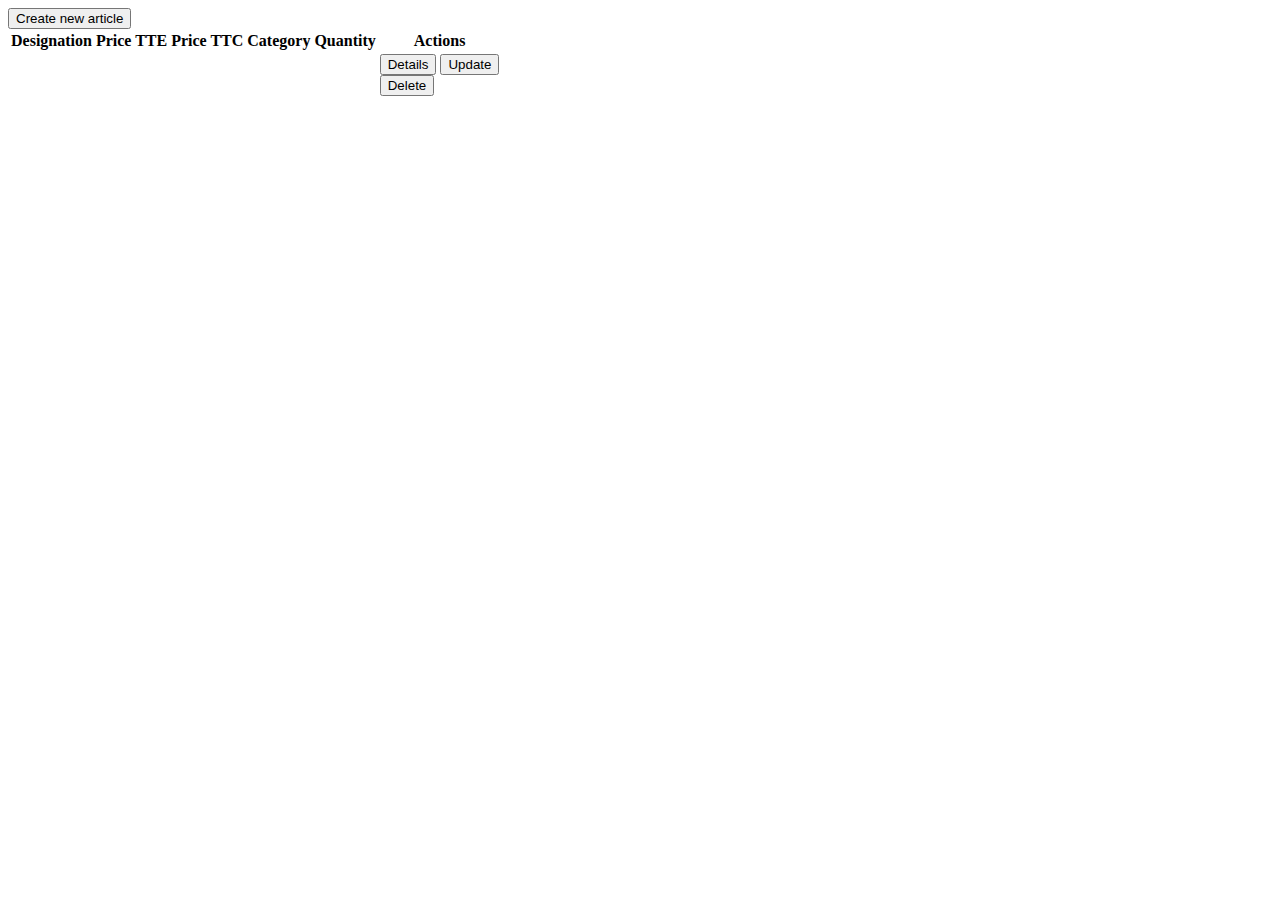
<file: src/main/resources/templates/article/index.html>
<!DOCTYPE html>
<html lang="en" xmlns:th="http://www.thymeleaf.org/"
                xmlns:sec="http://www.thymeleaf.org/extras/spring-security">
<head>
    <meta charset="UTF-8">
    <title>Articles List</title>
    <link rel="stylesheet" th:href="@{/styles/style.css}">
</head>
<body>
<th:block th:insert="~{layout/header}"></th:block>
<main>
    <button>
        <a th:href="@{/article/create}">Create new article</a>
    </button>
    <table>
        <thead>
        <tr>
            <th>Designation</th>
            <th>Price TTE</th>
            <th>Price TTC</th>
            <th>Category</th>
            <th>Quantity</th>
            <th>Actions</th>
        </tr>
        </thead>
        <tbody>
        <tr th:each="article: ${articles}" th:object="${article}">
            <td th:text="*{designation()}"></td>
            <td th:text="*{unitPriceExcludingTax() + ' €'}"></td>
            <td th:text="*{unitPriceIncludingTax() + ' €'}"></td>
            <td th:text="*{category()}"></td>
            <td th:text="*{quantity()}"></td>
            <td class="buttons">
                <button>
                    <a th:href="@{/article/{id} (id=*{id()})}">Details</a>
                </button>
                <button sec:authorize="hasAuthority('ADMIN')">
                    <a th:href="@{/article/update/{id} (id=*{id()})}">Update</a>
                </button>
                <form sec:authorize="hasAuthority('ADMIN')" class="button-form" method="post" th:action="@{/article/delete/{id} (id=*{id()})}">
                    <button type="submit">Delete</button>
                </form>
            </td>
        </tr>
        </tbody>
    </table>
</main>
<th:block th:insert="~{layout/footer}"></th:block>
</body>
</html>
</file>
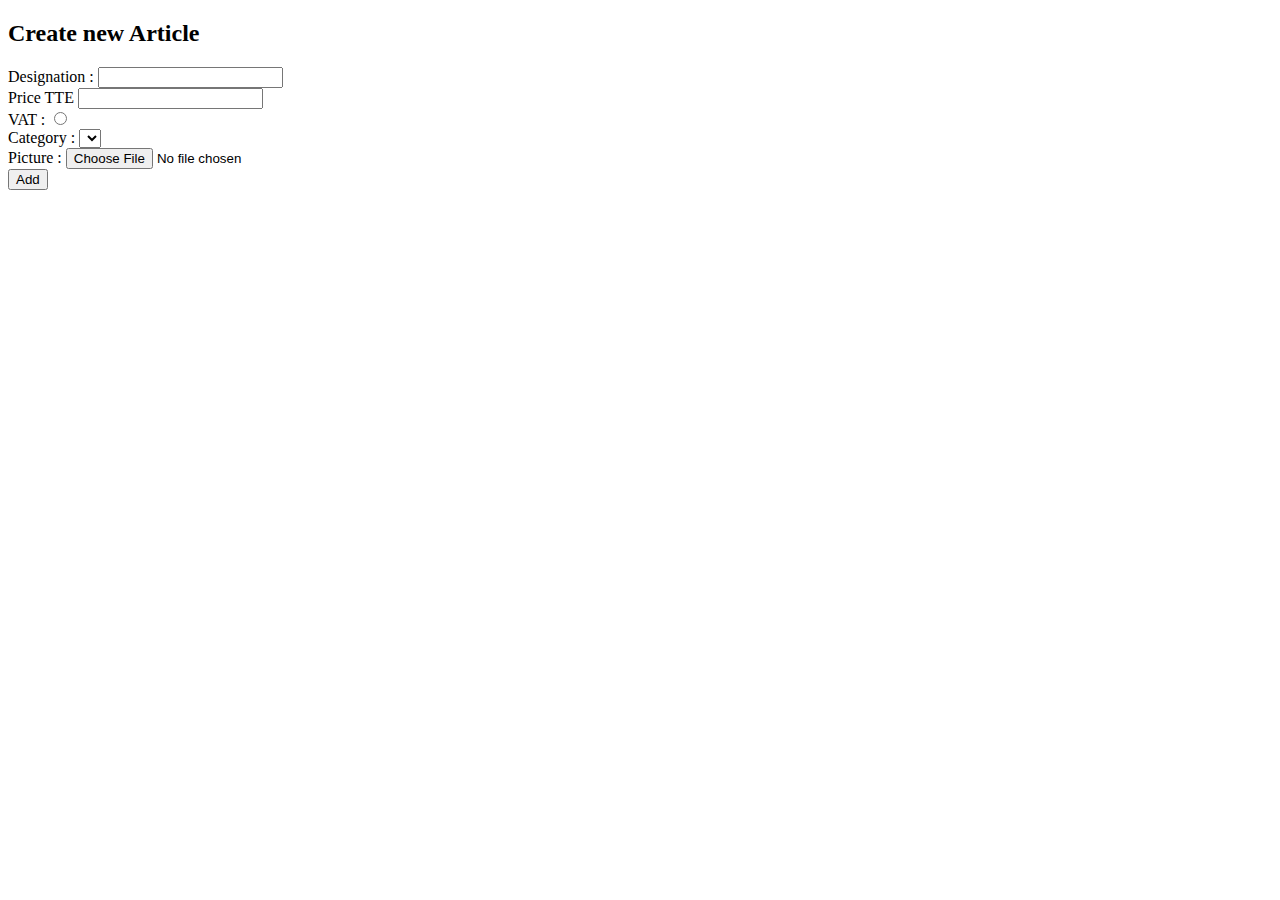
<file: src/main/resources/templates/article/create.html>
<!DOCTYPE html>
<html lang="en" xmlns:th="http://www.thymeleaf.org/">
<head>
    <meta charset="UTF-8">
    <title>Add article</title>
    <link rel="stylesheet" th:href="@{/styles/style.css}">
</head>
<body>
<th:block th:insert="~{layout/header}"></th:block>
<main>
    <h2>Create new Article</h2>
    <form method="post" th:action="@{/article/create}" th:object="${articleForm}" enctype="multipart/form-data">
        <div>
            <label for="designation">Designation : </label>
            <input id="designation" type="text" th:field="*{designation}" required>
        </div>
        <div>
            <label for="price">Price TTE</label>
            <input id="price" type="number" step="0.01" th:field="*{unitPriceExcludingTax}" required>
        </div>
        <div>
            <label>VAT : </label>
            <input th:each="vatOption : ${vatOptions}"
                   type="radio"
                   th:value="${vatOption}"
                   th:field="*{vat}"
                   th:text="${vatOption.value}+ ' %'">
        </div>
        <div>
            <label for="category">Category :</label>
            <select th:field="*{categoryId}" id="category">
                <option th:each="category : ${categories}"
                        th:value="${category.id}"
                        th:text="${category.designation}"></option>
            </select>
        </div>
        <div>
            <label for="picture">Picture :</label>
            <input id="picture" type="file" th:field="*{image}" accept=".jpg,.jpeg,.png">
        </div>
        <button>Add</button>
    </form>
</main>
<th:block th:insert="~{layout/footer}"></th:block>
</body>
</html>
</file>
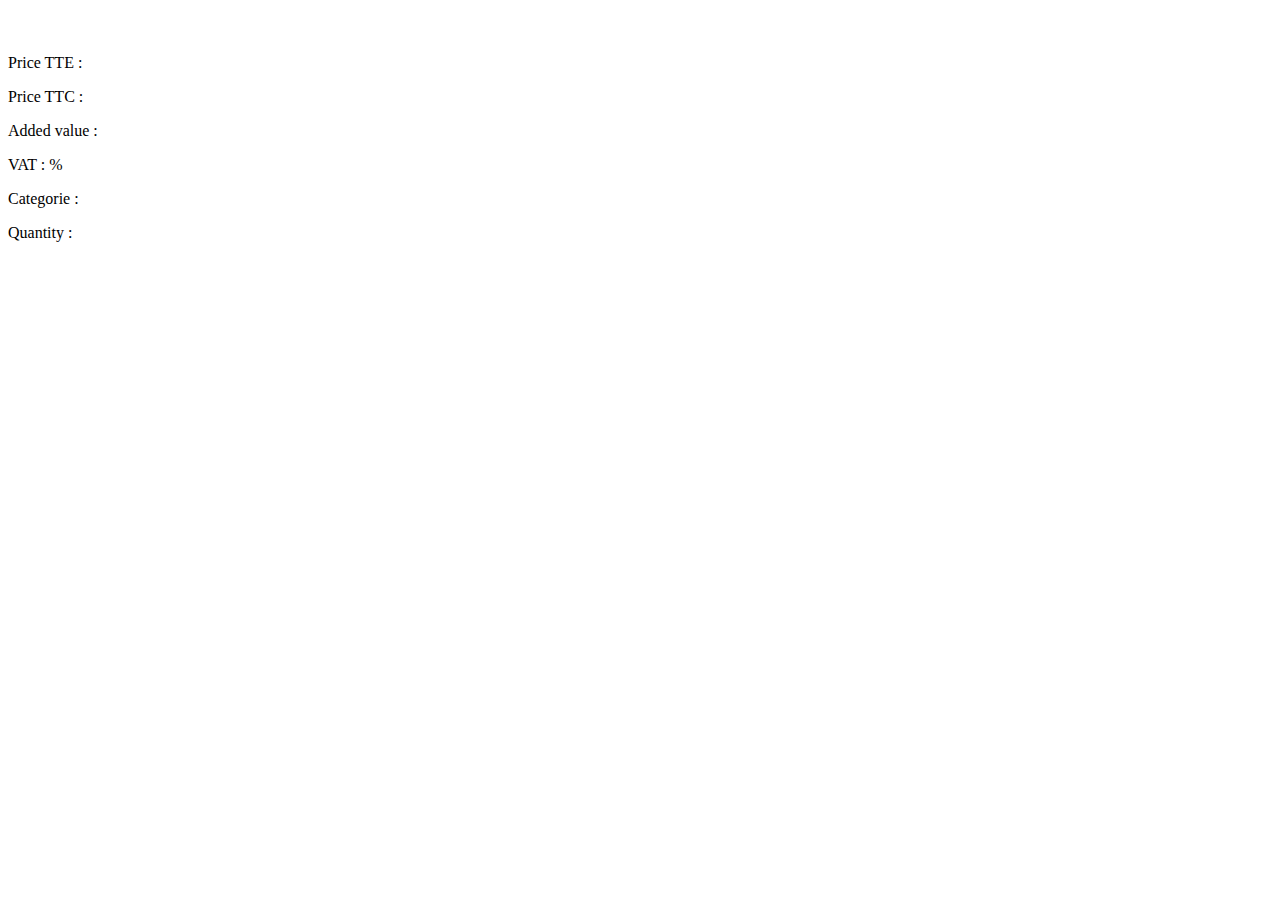
<file: src/main/resources/templates/article/details.html>
<!DOCTYPE html>
<html lang="en" xmlns:th="http://www.thymeleaf.org/">
<head>
    <meta charset="UTF-8">
    <title>Details</title>
    <link rel="stylesheet" th:href="@{/styles/style.css}">
</head>
<body>
<th:block th:insert="~{layout/header}"></th:block>
<main>
    <div class="card" th:object="${article}">
        <h2 th:text="*{designation()}"></h2>
        <img th:if="*{picture() != null}" th:src="@{'/images/' + *{picture()}}" th:alt="*{designation()}">
        <p>Price TTE : <span th:text="*{unitPriceExcludingTax()}"></span></p>
        <p>Price TTC : <span th:text="*{unitPriceIncludingTax()}"></span></p>
        <p>Added value : <span th:text="*{addedValue()}"></span></p>
        <p>VAT : <span th:text="*{vat().value}"></span> %</p>
        <p>Categorie : <span th:text="*{category()}"></span></p>
        <p>Quantity : <span th:text="*{quantity()}"></span></p>
    </div>
</main>
<th:block th:insert="~{layout/footer}"></th:block>
</body>
</html>
</file>
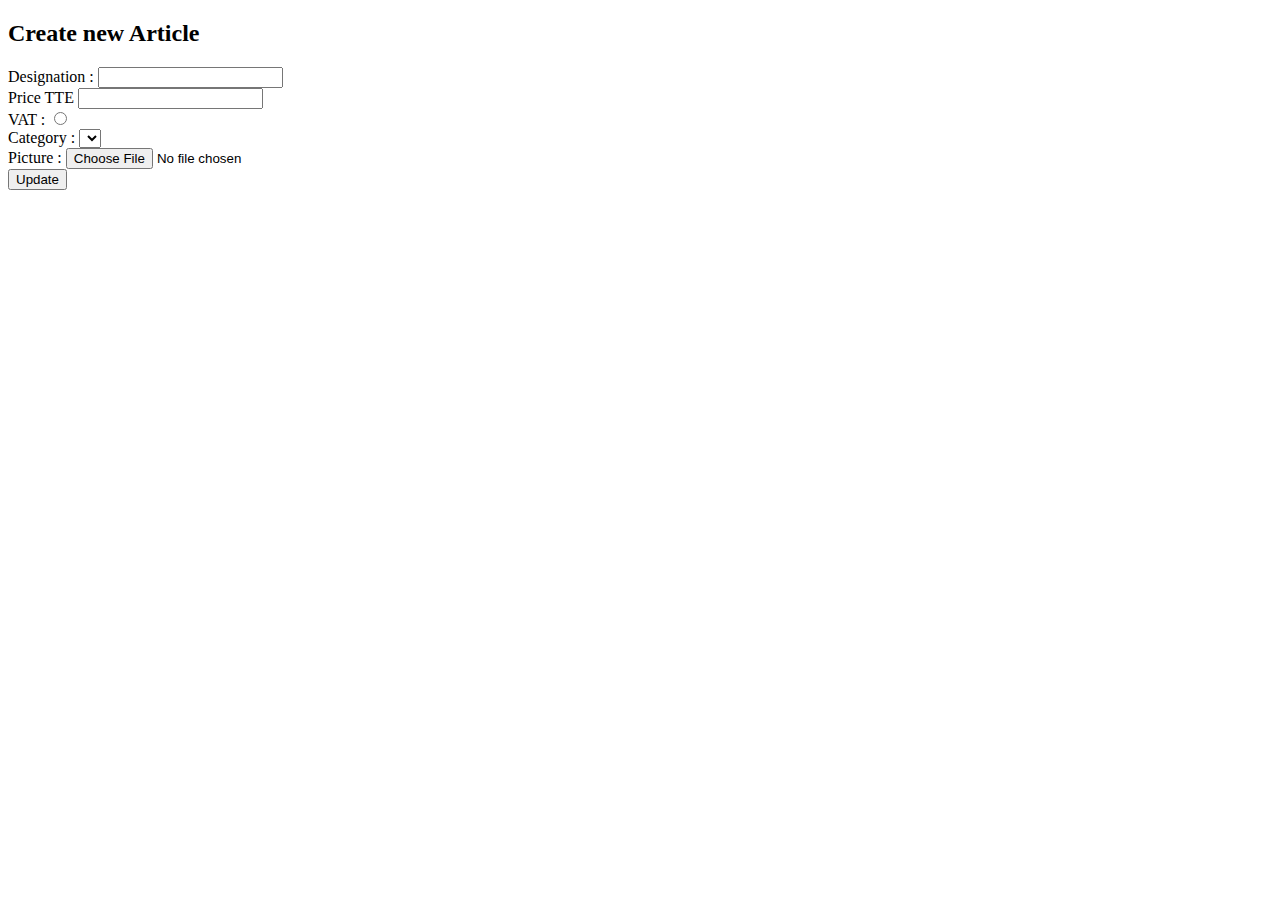
<file: src/main/resources/templates/article/update.html>
<!DOCTYPE html>
<html lang="en" xmlns:th="http://www.thymeleaf.org/">
<head>
    <meta charset="UTF-8">
    <title>Add article</title>
    <link rel="stylesheet" th:href="@{/styles/style.css}">
</head>
<body>
<th:block th:insert="~{layout/header}"></th:block>
<main>
    <h2>Create new Article</h2>
    <form method="post" th:action="@{/article/update}" th:object="${articleForm}" enctype="multipart/form-data">
        <input type="text" hidden="hidden" th:field="*{id}">
        <div>
            <label for="designation">Designation : </label>
            <input id="designation" type="text" th:field="*{designation}" required>
        </div>
        <div>
            <label for="price">Price TTE</label>
            <input id="price" type="number" step="0.01" th:field="*{unitPriceExcludingTax}" required>
        </div>
        <div>
            <label>VAT : </label>
            <input th:each="vatOption : ${vatOptions}"
                   type="radio"
                   th:value="${vatOption}"
                   th:field="*{vat}"
                   th:text="${vatOption.value}+ ' %'">
        </div>
        <div>
            <label for="category">Category :</label>
            <select th:field="*{categoryId}" id="category">
                <option th:each="category : ${categories}"
                        th:value="${category.id}"
                        th:text="${category.designation}"></option>
            </select>
        </div>
        <div>
            <label for="picture">Picture :</label>
            <input id="picture" type="file" th:field="*{image}" accept=".jpg,.jpeg,.png">
            <img th:if="*{imageUrl != null}" th:src="@{'/images/' + *{imageUrl}}" th:alt="*{designation}">
        </div>
        <button>Update</button>
    </form>
</main>
<th:block th:insert="~{layout/footer}"></th:block>
</body>
</html>
</file>
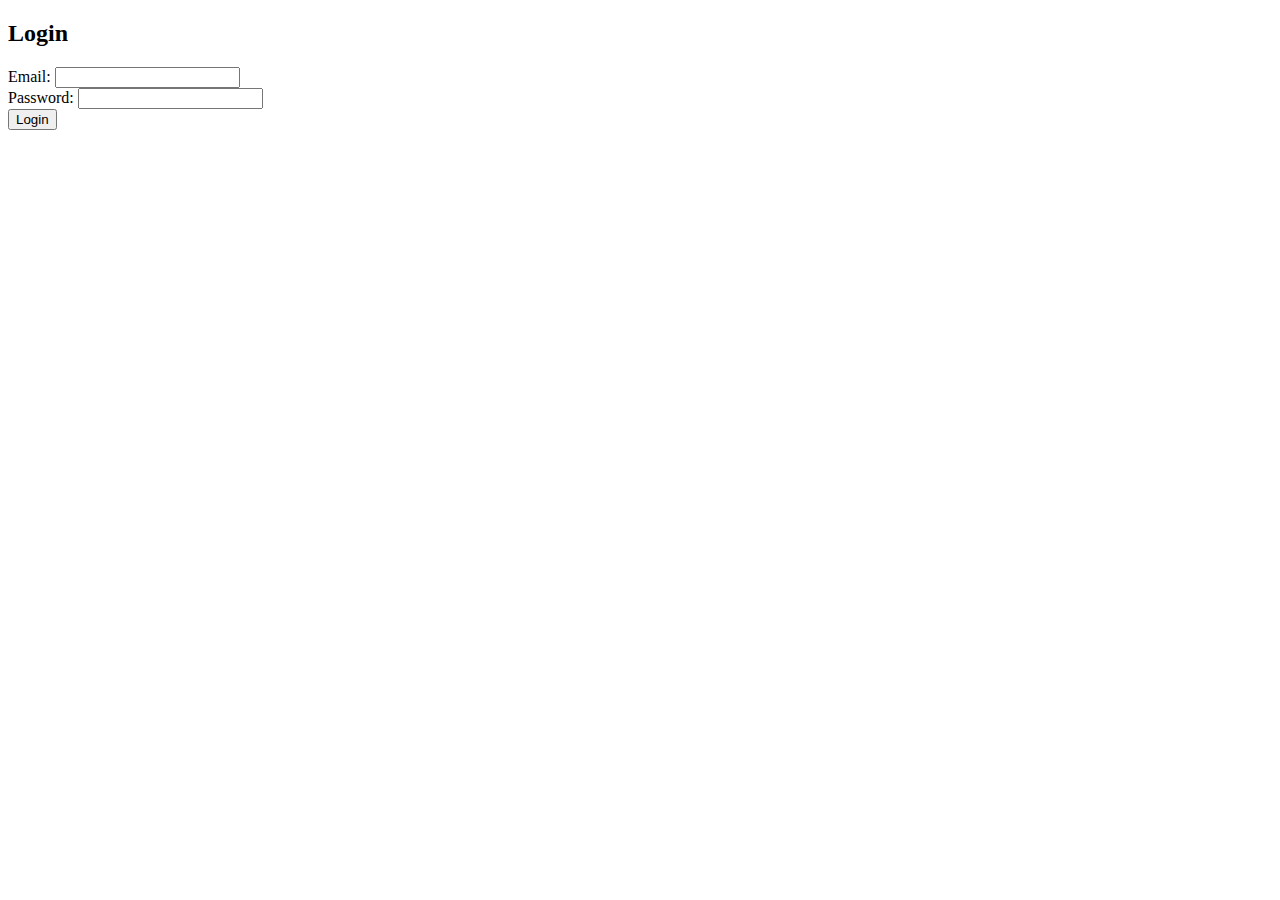
<file: src/main/resources/templates/auth/login.html>
<!DOCTYPE html>
<html lang="en">
<head>
    <meta charset="UTF-8">
    <title>Title</title>
</head>
<body>
<!DOCTYPE html>
<html xmlns:th="http://www.thymeleaf.org">
<head>
    <title>Login</title>
    <link rel="stylesheet" th:href="@{/styles/style.css}">
</head>
<body>
<th:block th:insert="~{layout/header}"></th:block>
<main>
    <h2>Login</h2>
    <form th:action="@{/login}" method="post">
        <div>
            <label for="username">Email:</label>
            <input type="text" id="username" name="username" required>
        </div>
        <div>
            <label for="password">Password:</label>
            <input type="password" id="password" name="password" required>
        </div>
        <div>
            <input type="submit" value="Login">
        </div>

        <div th:if="${error}">
            <p style="color:red" th:text="${error}"></p>
        </div>
    </form>
</main>
<th:block th:insert="~{layout/footer}"></th:block>
</body>
</html>

</body>
</html>
</file>
